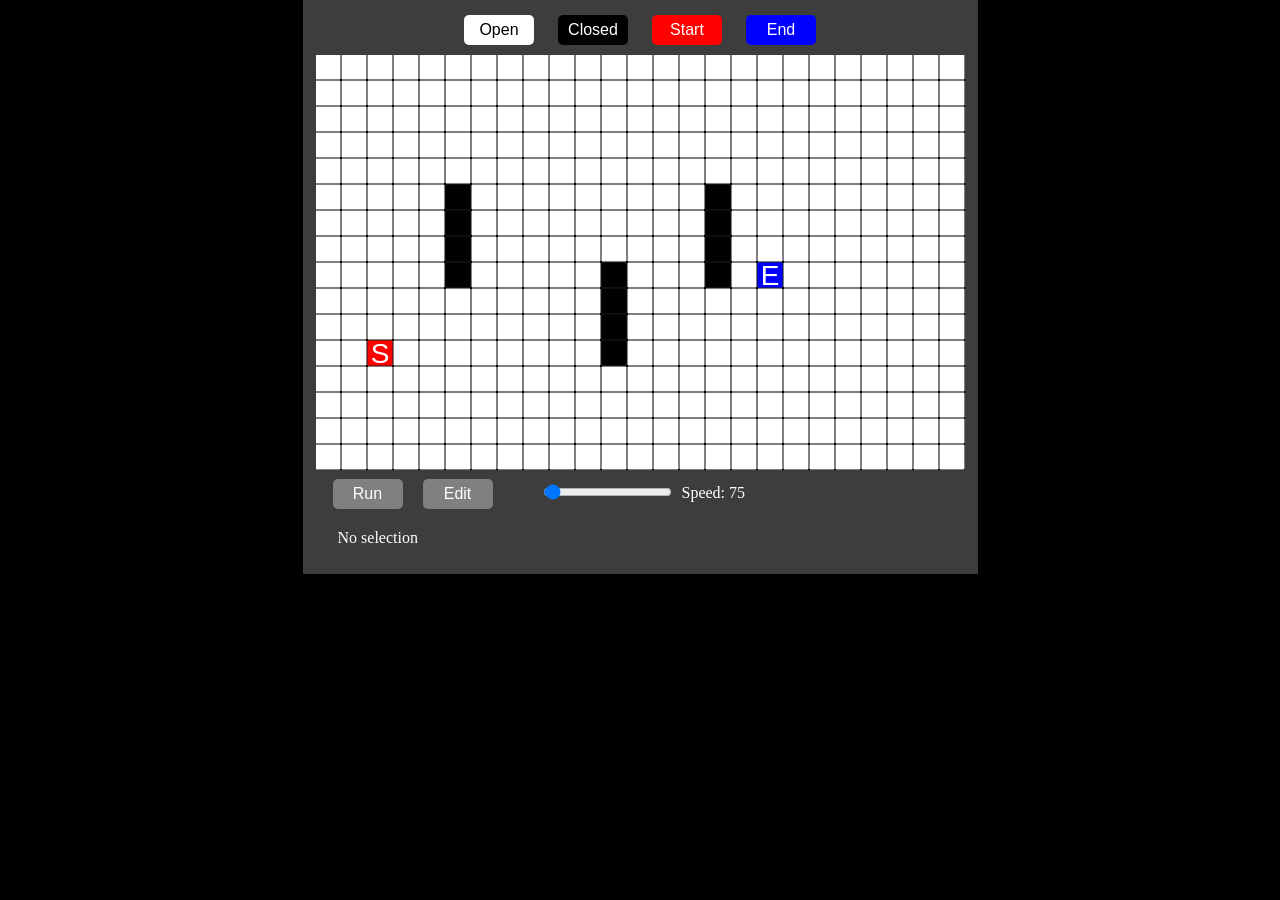
<file: index.html>
<!DOCTYPE html>
<html lang="en">
<head>
    <meta charset="UTF-8">
    <link rel="stylesheet" type="text/css" href="styles.css">
    <link rel="icon" href="http://cdn.onlinewebfonts.com/svg/img_425896.png">
    <title>Maze</title>
</head>

<body>
    <div id="main-page">
        <div class="row">
            <button id="btnOpen" onClick="stylus.open()">Open</button>
            <button id="btnClose" onClick="stylus.closed()">Closed</button>
            <button id="btnStartP" onClick="stylus.start()">Start</button>
            <button id="btnEndP" onClick="stylus.end()">End</button>
        </div>
        <canvas width="649px" height="415px" id="myCanvas"></canvas> 
        
        <div class="row">
            <button id="btnRun" onClick="run()">Run</button>
            <button id="btnEdit" onClick="edit()">Edit</button>
            <input id="speedSlider" type="range" min="50" value="75" max="1000">
            <span id="speedLabel">Speed: <span id="speedSpan">75</span></span>
        </div>
        <div class="row">
            <span id="infoSpan">No selection</span>
        </div>
    </div>
    
    <script src="./script.js"></script>
</body>
</html>
</file>
<file: styles.css>
*{
    margin: 0;
    padding: 0;
}

body{
    background-color: black;
}

#main-page{
    background-color: #3d3d3d;
    width: 675px;
    min-height: 510px;
    margin: 0 auto;
    text-align: center;
    padding-top: 10px;
    padding-bottom: 10px;
}

.row {
    width: 100%;
    height: 45px;
    text-align: center;
}

h1 {
    font-size: 30px;
    margin-bottom: 10px;
    margin-left: 200px;
    margin-right: 50px;
    color: white;
    float: left;
}

input {
    margin-bottom: 10px;
}

canvas {
    background-color: black;
}

button {
    color: white;
    height: 30px;
    width: 70px;
    font-size: 16px;
    margin: 5px 10px;
    border-radius: 5px;
    border: none;
}
#btnOpen {
    background-color: white;
    color: black;
}
#btnClose {
    background-color: black;
}
#btnStartP {
    background-color: Red;
}
#btnEndP {
    background-color: Blue;
}
#btnRun {
    background-color: grey;
    margin-left: 30px;
    float: left;
}
#btnEdit {
    background-color: grey;
    float: left;
}

#infoSpan {
    color: white;
    margin-top: 10px;
    margin-left: 35px;
    float:left;
}

#speedSlider{
    float: left;
    margin-left: 40px;
    margin-top: 10px;
}
#speedLabel {
    color: white;
    margin-top: 10px;
    margin-left: 10px;
    float: left;
}
#speedSlider {
    color: white;
}
</file>
